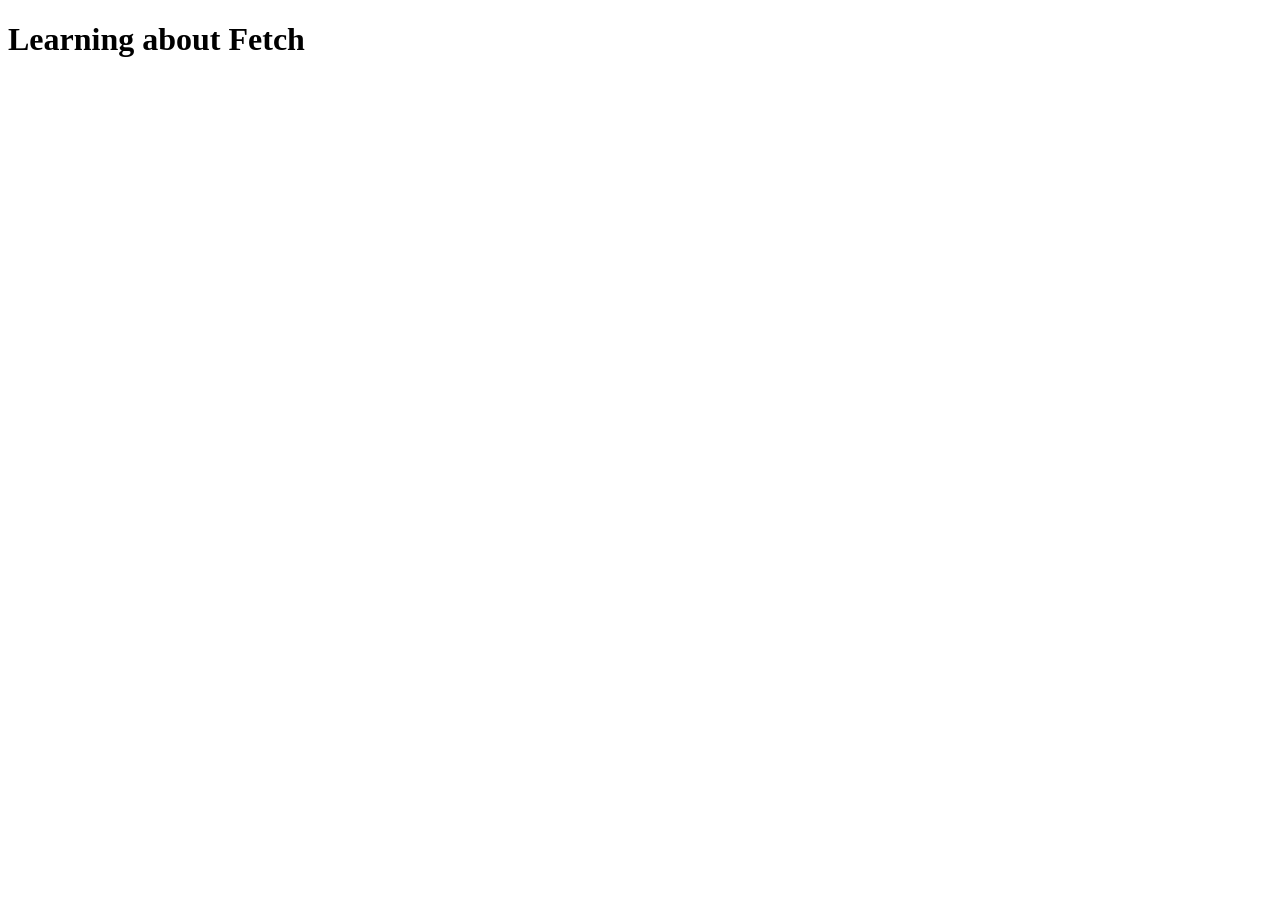
<file: fetch/index.html>
<!DOCTYPE html>
<html lang="en">
<head>
    <meta charset="UTF-8">
    <meta name="viewport" content="width=device-width, initial-scale=1.0">
    <title>Learning about Fetch</title>
</head>
<body>
   <h1>Learning about Fetch</h1> 

   <ul id="catFactsList">

   </ul>


   <script>
    var simpleObject = {
        'name': 'Joel',
        'role': 'faculty',
    }
    console.log(simpleObject);

    var catFacts = [
        "Joel is not a fan of cats.",
        "Joel is allergic to cats.",
    ]
    function renderList(){
        const ulElement = document.getElementById("catFactsList");
        console.log(catFacts);
        catFacts.forEach(fact => {
            const li = document.createElement("li");
            li.textContent = fact;
            ulElement.appendChild(li);
        });
    }

    function getCatFacts(count){
        fetch("https://meowfacts.herokuapp.com/?count=" + count)
        .then(response => response.json())
        .then(function(data){
            catFacts = data.data;
            renderList();
        }
        );
    }

    getCatFacts(1);

    function getDogBreeds(){
        fetch("https://dogapi.dog/api/v2/breeds?page[size]=10")
        .then(response => response.json())
        .then(function(data){
            var dogBreeds = data.data;
            console.log(dogBreeds[0].attributes.name)
            console.log(dogBreeds[0].attributes.description);
        }
        );4
    }
   </script>
</body>
</html>
</file>
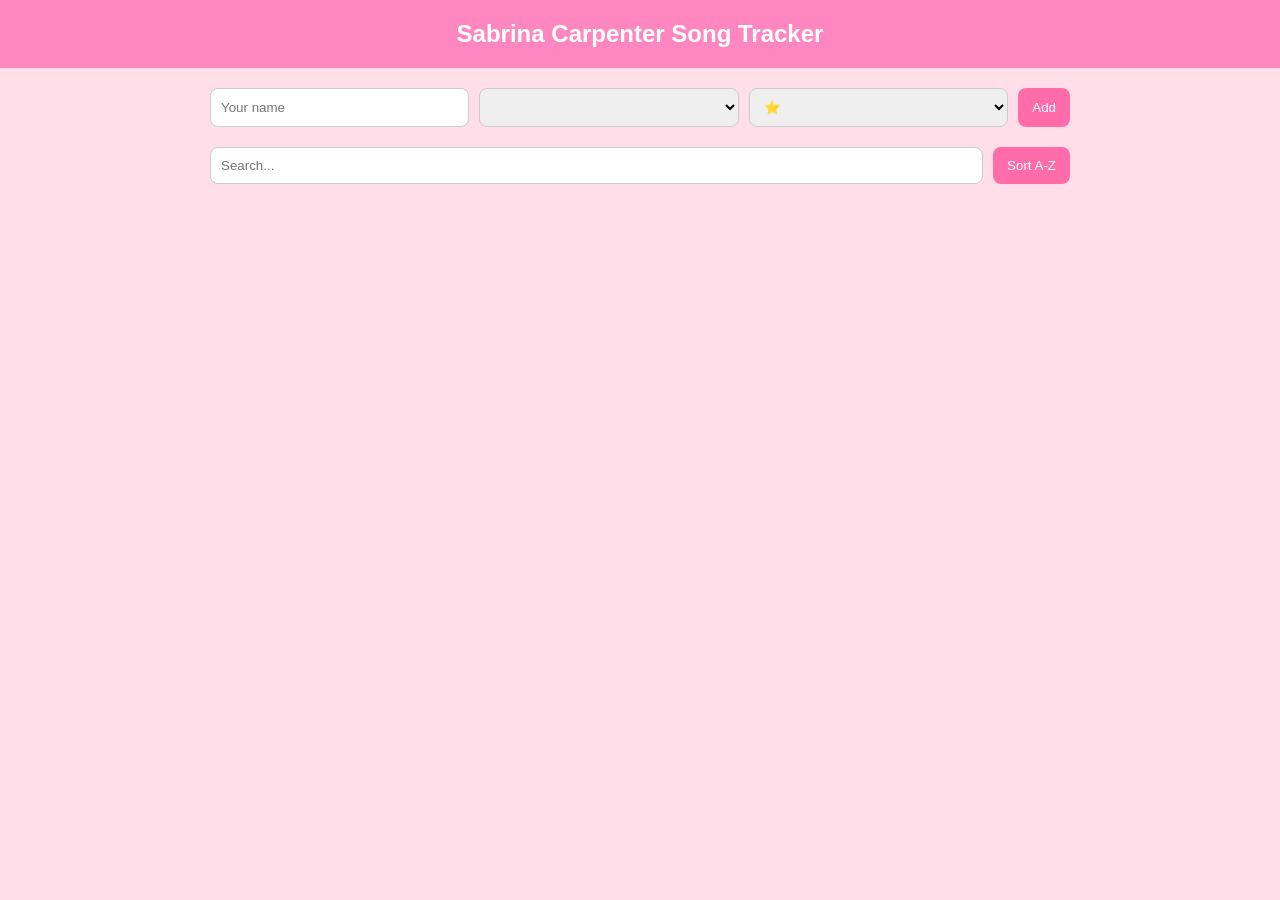
<file: final/index.html>
<!DOCTYPE html>
<html lang="en">
<head>
    <meta charset="UTF-8"/>
    <meta name="viewport" content="width=device-width, initial-scale=1.0" />
    <title>Short n' Sweet Tracker</title>
    <link rel="stylesheet" href="style.css"/>
</head>
<body>
    <header> Sabrina Carpenter Song Tracker</header>

    <div class="container">
        <div class="form">
            <input id="name" placeholder="Your name"/>

            <select id="song"></select>

            <select id="stars">
                <option value="1">⭐</option>
                <option value="2">⭐⭐</option>
                <option value="3">⭐⭐⭐</option>
                <option value="4">⭐⭐⭐⭐</option>
                <option value="5">⭐⭐⭐⭐⭐</option>
            </select>

            <button onclick="addEntry()">Add</button>
        </div>

        <div class="controls">
            <input id="search" placeholder="Search..." oninput="searchEntries()" />
            <button onclick="sortEntries()">Sort A-Z</button>
        </div>

        <div id="list" class="grid"></div>
    </div>

    <script>

        let entries = JSON.parse(localStorage.getItem("entries")) || [];

        
        function showEntries(list = entries) {
            let html = "";

            list.forEach(e => {
                html += `
                    <div class="card">
                        <h3>${e.name}</h3>
                        <p>🎵 ${e.song}</p>
                        <p class="stars">${"⭐".repeat(e.stars)}</p>
                        <small>${e.date}</small>

                        <div class="actions">
                            <button onclick="editEntry(${e.id})">Edit</button>
                            <button class="delete" onclick="deleteEntry(${e.id})">Delete</button>
                        </div>
                    </div>
                `;
            });

            document.getElementById("list").innerHTML = html;
        }

        
        function save() {
            localStorage.setItem("entries", JSON.stringify(entries));
        }

       
        function addEntry() {
            let name = document.getElementById("name").value;
            let song = document.getElementById("song").value;
            let stars = document.getElementById("stars").value;

            if (!name) return;

            entries.push({
                id: Date.now(),
                name,
                song,
                stars: Number(stars),
                date: new Date().toLocaleDateString()
            });

            save();
            showEntries();

            document.getElementById("name").value = "";
        }

        
        function deleteEntry(id) {
            entries = entries.filter(e => e.id !== id);
            save();
            showEntries();
        }

        
        function editEntry(id) {
            let e = entries.find(e => e.id === id);

            if (newStars !== null) {
                newStars = Number(newStars);
                if (newStars >= 1 && newStars <= 5) {
                    e.stars = newStars;
                    save();
                    showEntries();
                }
            }
        }

        
        function sortEntries() {
            entries.sort((a, b) => a.name.localeCompare(b.name));
            showEntries();
        }

       
        function searchEntries() {
            let q = document.getElementById("search").value.toLowerCase();

            let filtered = entries.filter(e =>
                e.name.toLowerCase().includes(q) ||
                e.song.toLowerCase().includes(q)
            );

            showEntries(filtered);
        }

        function loadSongs() {
            fetch("https://itunes.apple.com/search?term=sabrina+carpenter&entity=song&limit=100")
                .then(res => res.json())
                .then(data => {
                    let dropdown = document.getElementById("song");

                    data.results.forEach(song => {
                        dropdown.innerHTML += `<option>${song.trackName}</option>`;
                    });
                })
                .catch(err => console.error("Failed to load songs:", err));
        }

        
        document.getElementById("name").addEventListener("keydown", e => {
            if (e.key === "Enter") addEntry();
        });

       
        showEntries();
        loadSongs();
    </script>
</body>

</html>
</file>
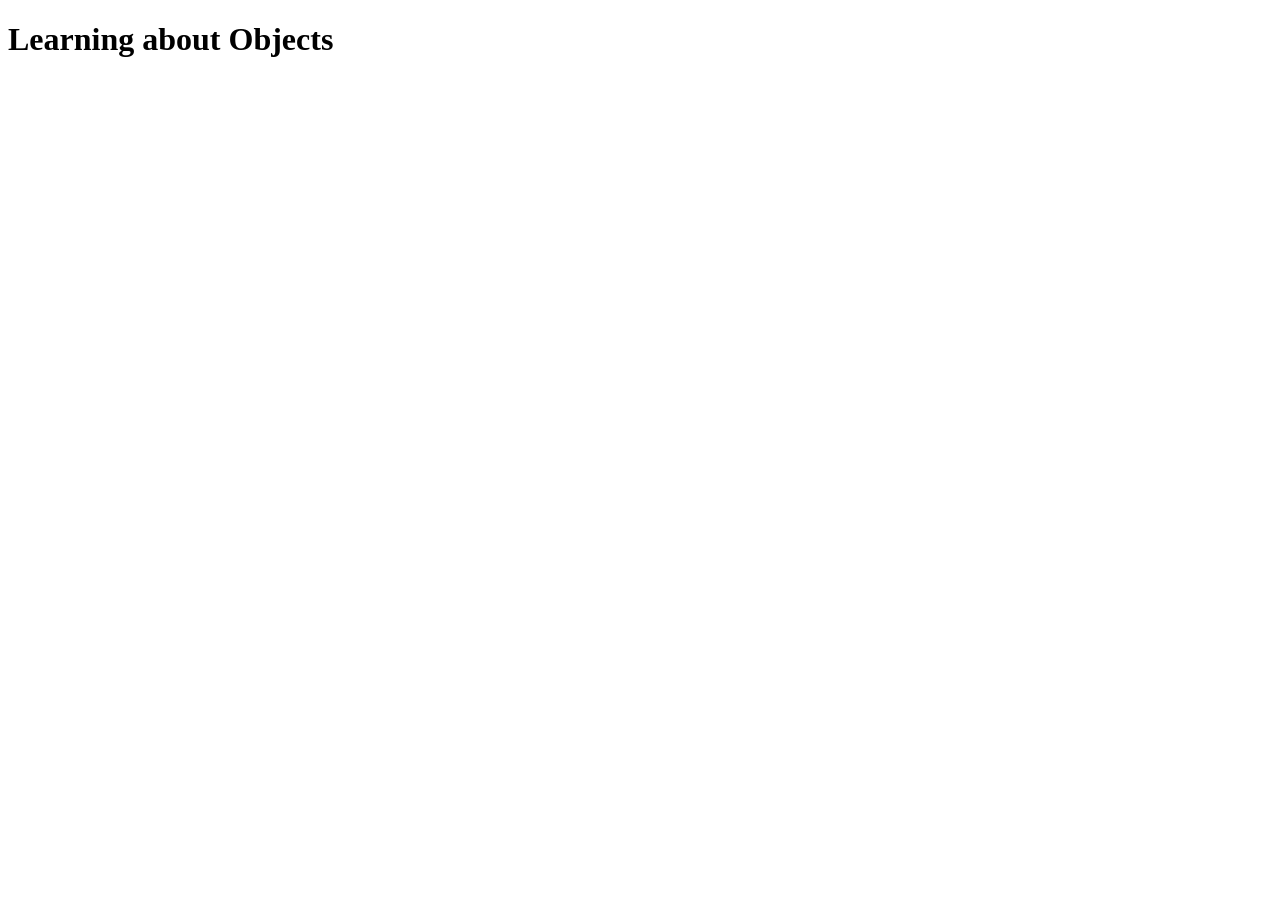
<file: objects/index.html>
<!DOCTYPE html>
<html lang="en">
<head>
    <meta charset="UTF-8">
    <meta name="viewport" content="width=device-width, initial-scale=1.0">
    <title>Objects</title>
</head>

<body>
    <h1>Learning about Objects</h1>

    <div id="directory">
    </div>
    
    <script>
        
    var directory = [
            {
                name: "sarah",
                role: "student"
            },
            {
                name: "joel",
                role: "faculty"
            },
            {
                name: "alyssa",
                role: "student"
            }
        ];

        function renderDirectory() {
            var directorySection = document.getElementById('directory');
            directorySection.innerHTML = '<h2>Directory</h2>';

            directory.forEach(function(person, index) {
                var entry = document.createElement('div');
                entry.className = 'directory-entry';

                var text = document.createElement('span');
                text.textContent = person.name + ' is a ' + person.role;
                entry.appendChild(text);

                var editButton = document.createElement('button');
                editButton.textContent = 'Edit';
                editButton.addEventListener('click', function() {
                    showEditForm(index, entry);
                });
                entry.appendChild(editButton);

                directorySection.appendChild(entry);
            });
        }

        function showEditForm(index, container) {
            container.innerHTML = '';

            var nameInput = document.createElement('input');
            nameInput.type = 'text';
            nameInput.value = directory[index].name;
            nameInput.placeholder = 'Name';
            container.appendChild(nameInput);

            var roleInput = document.createElement('input');
            roleInput.type = 'text';
            roleInput.value = directory[index].role;
            roleInput.placeholder = 'Role';
            container.appendChild(roleInput);

            var saveButton = document.createElement('button');
            saveButton.textContent = 'Save';
            saveButton.addEventListener('click', function() {
                directory[index].name = nameInput.value.trim() || directory[index].name;
                directory[index].role = roleInput.value.trim() || directory[index].role;
                renderDirectory();
            });
            container.appendChild(saveButton);

            var cancelButton = document.createElement('button');
            cancelButton.textContent = 'Cancel';
            cancelButton.addEventListener('click', function() {
                renderDirectory();
            });
            container.appendChild(cancelButton);
        }

        // function addPerson() {
        //     var nameValue = document.getElementById('new-name').value.trim();
        //     var roleValue = document.getElementById('new-role').value.trim();

        //     if (nameValue === '' || roleValue === '') {
        //         alert('Please enter both a name and a role.');
        //         return;
        //     }

        //     directory.push({
        //         name: nameValue,
        //         role: roleValue
        //     });

        //     document.getElementById('new-name').value = '';
        //     document.getElementById('new-role').value = '';
        //     renderDirectory();
        // }

        // document.getElementById('add-person').addEventListener('click', addPerson);

        // renderDirectory();

    </script>
</body>
</html>
</file>
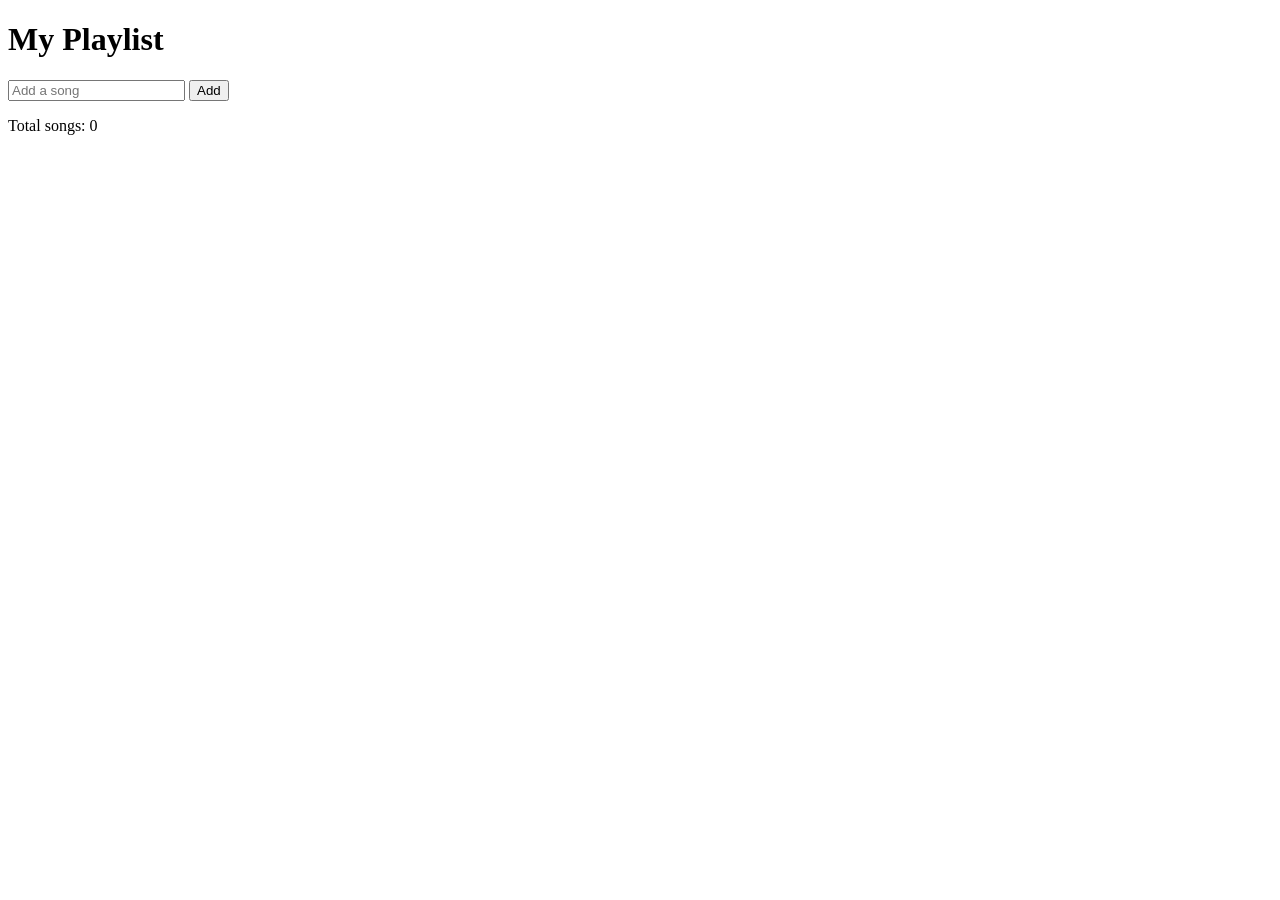
<file: quiz-03/index.html>
<!DOCTYPE html>
<html lang="en">
<head>
  <meta charset="UTF-8">
  <title>Playlist App</title>
</head>
<body>
  <h1>My Playlist</h1>
  <input type="text" id="songInput" placeholder="Add a song" >

  <button id="addButton">Add</button>

  <p>Total songs: <span id="totalCount">0</span></p>

  <ul id="songList"></ul>

<script>
    let playlist = [];


    function renderPlaylist() {
      const songList = document.getElementById("songList");
      const totalCount = document.getElementById("totalCount");

      songList.innerHTML = "";

        for (let i = 0; i < playlist.length; i++) {
        const li = document.createElement("li");
        li.textContent = (i + 1) + ". " + playlist[i];
        songList.appendChild(li);
      }

      totalCount.textContent = playlist.length;
    }

    function addSong() {
      const songInput = document.getElementById("songInput");
      const songName = songInput.value.trim(); 

      if (songName === "") {
        alert("Please enter a song!"); 
        return;                     
      }

      playlist.push(songName);        
      renderPlaylist();                
      songInput.value = "";                       
    }

    
    const addButton = document.getElementById("addButton");
    addButton.addEventListener("click", addSong);

    renderPlaylist();
  </script>
</body>
</html>
</file>
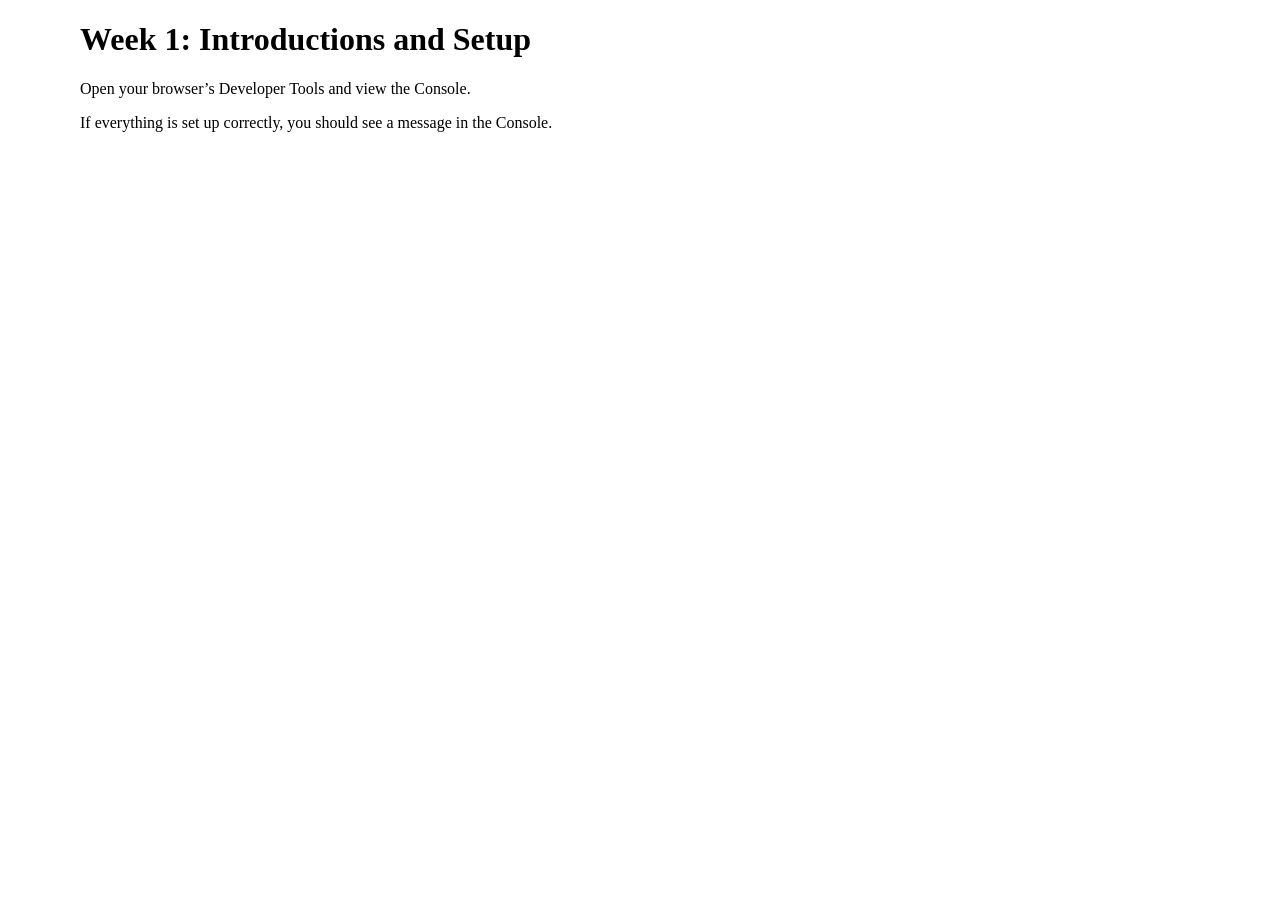
<file: week-01/index.html>
<!DOCTYPE html>
<html lang="en">
<head>
  <meta charset="UTF-8">
  <title>Week 1 — Coding for the Web</title>
  <meta name="viewport" content="width=device-width, initial-scale=1">

  <style>
    body {
        max-width: 70em;
        margin: 0 auto;
    }
  </style>
</head>
<body>

  <h1>Week 1: Introductions and Setup</h1>

  <p>
    Open your browser’s Developer Tools and view the Console.
  </p>

  <p>
    If everything is set up correctly, you should see a message in the Console.
  </p>

  <script src="script.js"></script>
</body>
</html>
</file>
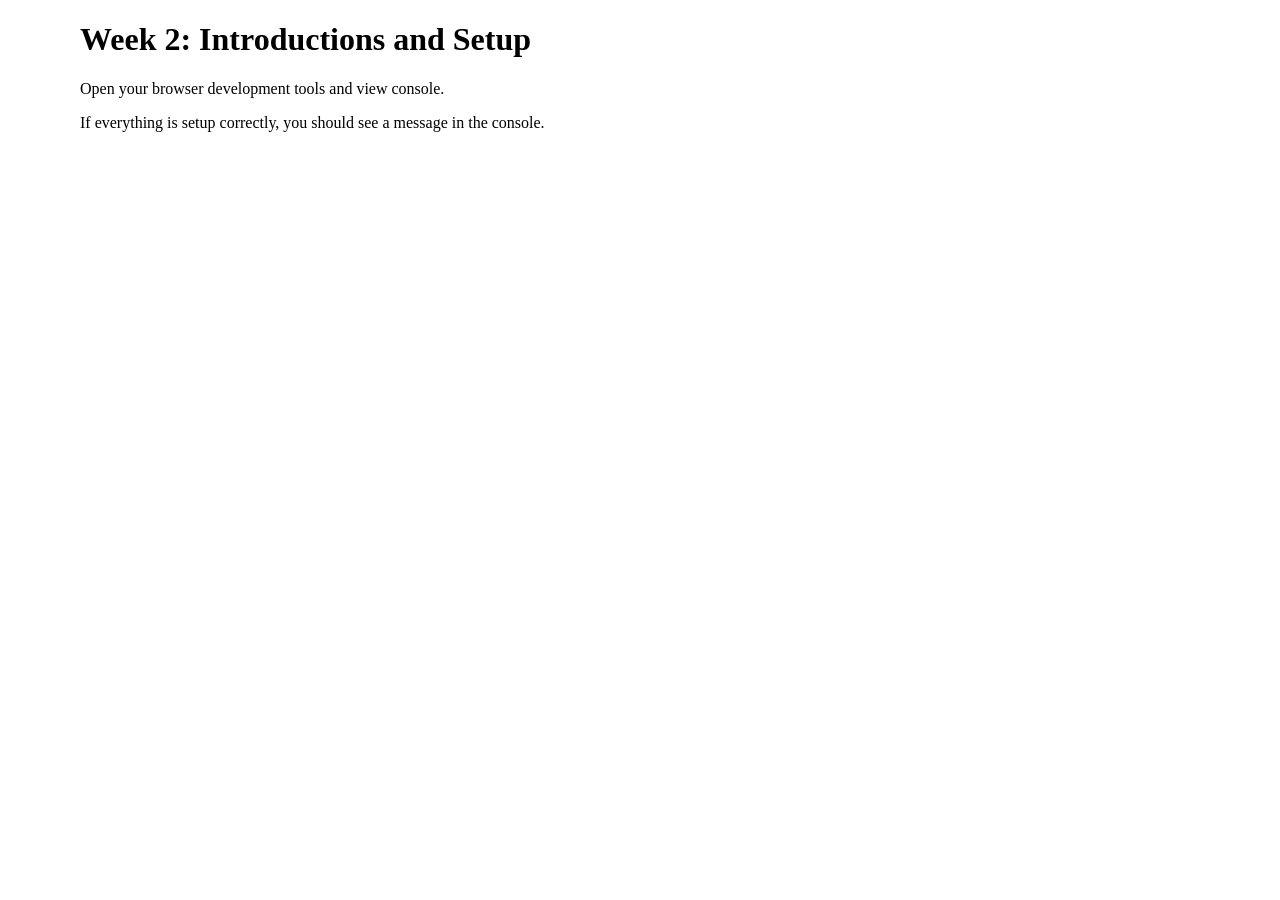
<file: week-02/index.html>
<!DOCTYPE html>
<html lang="en">
<head>
    <meta charset="UTF-8">
    <meta name="viewport" content="width=device-width, initial-scale=1.0">
    <title>Document</title>
        <style>
        body{
          max-width: 70em;
          margin: 0 auto;
        }
    </style>
</head>
<body>
    <h1>Week 2: Introductions and Setup</h1>

    <p>
        Open your browser development tools and view console.
    </p>
    <p>If everything is setup correctly, you should see a message in the console.</p>
    <script src="script.js"></script>


</body>
</html>
</file>
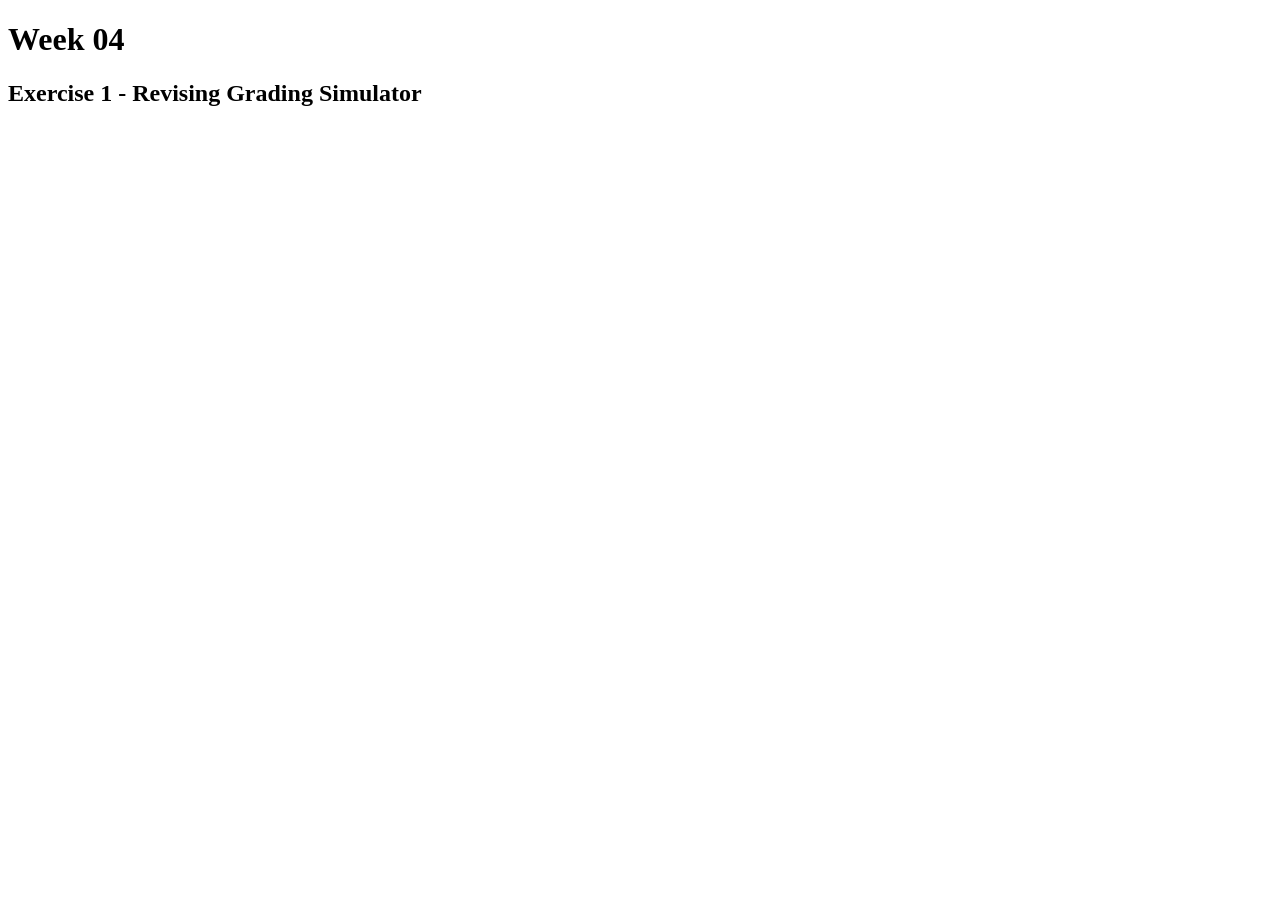
<file: week-04/index.html>
<!DOCTYPE html>
<html lang="en">
<head>
    <meta charset="UTF-8">
    <meta name="viewport" content="width=device-width, initial-scale=1.0">
    <title>Week 04</title>
</head>
<body>
    <h1>Week 04</h1>
    <h2>Exercise 1 - Revising Grading Simulator</h2>
    <script>
        //Promt user for a number grade, then tell them their letter grade
         var numberGrade = prompt("What number grade did you get?")
            numberGrade = parseInt(numberGrade);
        
            //isNaN?
        console.log(isNaN(numberGrade));

        if(isNaN(numberGrade)) {
            var numberGrade = prompt("That wasn't a number. Enter your number grade again")
        } else{
            var letterGrade = "A";

            if(numberGrade >= 90){
                letterGrade = "A";
            } else if (numberGrade >= 80 && numberGrade <= 90) {
                letterGrade = "B";
            }
            
            alert("your letter grade is " +letterGrade)
        }

        var sum = parseInt(numberGrade + 1);

         //console.log("The type of input is " + typeof numberGrade);
         //console.log("Numbergrade plus one is " + sum);
    </script>
</body>
</html>
</file>
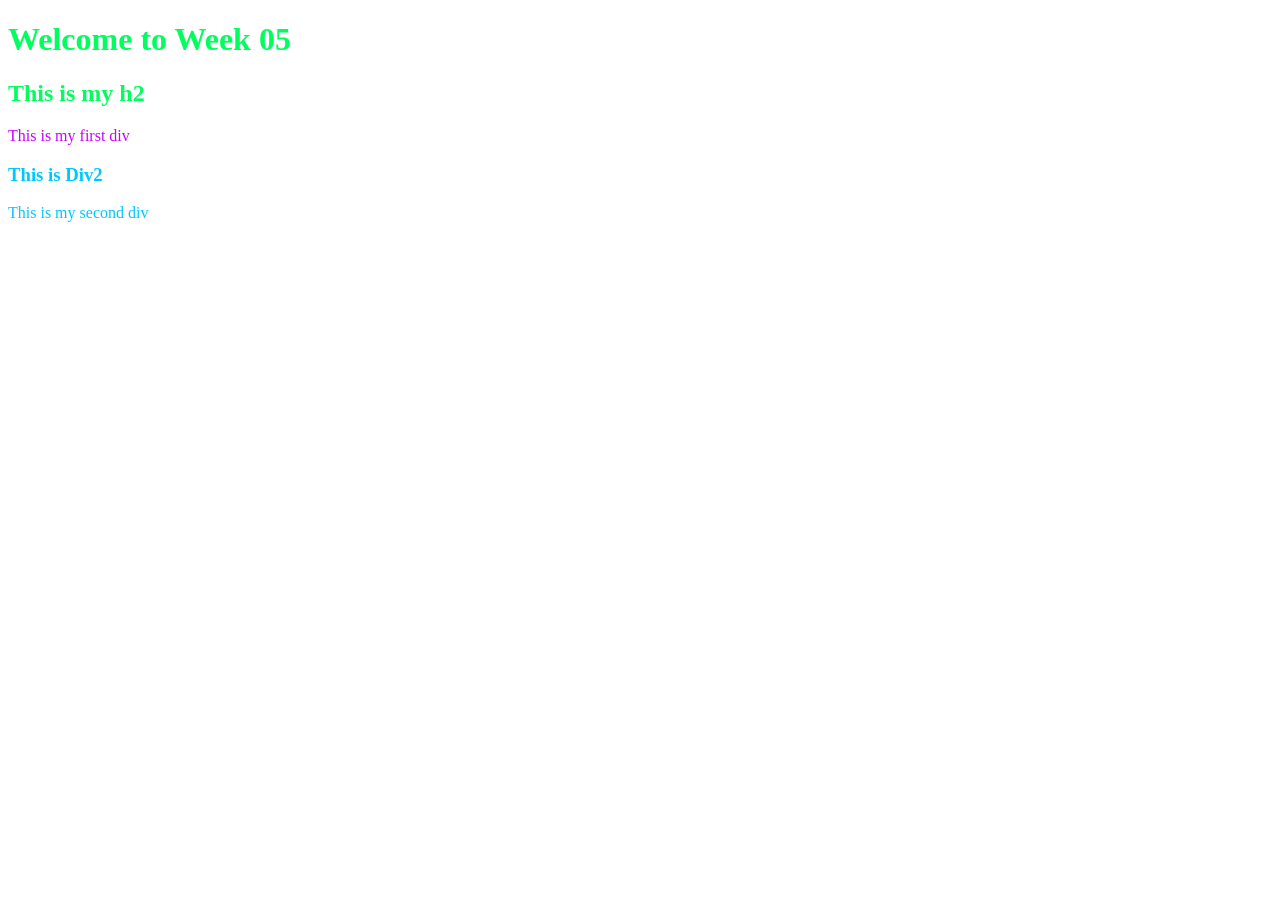
<file: week-05/index.html>
<!DOCTYPE html>
<html lang="en">
<head>
    <meta charset="UTF-8">
    <meta name="viewport" content="width=device-width, initial-scale=1.0">
    <title>Week 05 - Functions and the DOM </title>

    <style>
        h1, h2{
            color:rgb(0, 255, 94);

        }
        #div1{
            color:rgb(200, 0, 255);
        }

        #div2{
            color:rgb(0, 200, 255);
        }

        .display-none{
            display: none !important;
        }

        .red-text{
            color: rgb(255, 0, 247);
            text-decoration: underline;
        }
        
    </style>
</head>
<body>
    <h1>Welcome to Week 05</h1>
    <h2>This is my h2</h2>

    <div id="div1">
        <p>This is my first div</p>
    </div>

    <div id="div2">
        <h3>This is Div2</h3>
        <p>This is my second div</p>
    </div>

    <script>
        // var numberGrade = prompt("What was your number grade?");
        //     numberGrade = parseInt(numberGrade);
        // var letterGrade = "A";

        // var nextNumberGrade;
        // var difference = 0;

        // if(numberGrade < 90) {
        //     letterGrade = "B";
        //     nextNumberGrade = 90;
        //     difference = nextNumberGrade - numberGrade;
        // } else if(numberGrade < 80 && numberGrade >= 70) {
        //     letterGrade = "C";
        //     nextNumberGrade = 80;
        //     difference = nextNumberGrade - numberGrade;
        // }

        //alert(letterGrade);

        //alert("Your number grade is: " + numberGrade);
        //alert("You are " + difference + " away from the next grade.");

        
        // function addTen(number) {
        //     console.log(number + 10);
        // }

        function calculateLetterGrade(numberGrade, anotherNumber) {
            alert(numberGrade)
            alert(anotherNumber)
        }

        // calculateLetterGrade(90, 400);
        // calculateLetterGrade(40, 10);
        // calculateLetterGrade(45, 100);

        addTen(50);
        addTen(45);
        addTen(500000);
        addTen("20");

        var header = document.querySelector("h1");
        console.log(typeof header);
        header.innerHTML = "This is my new header text";

        //header.classList.add("display-none");

        var myParagraph = document.querySelector("#div2 p");
        myParagraph.innerHTML = "This is my new paragraph text";

        var myH3 = document.querySelector("#div2 h3");
        myH3.classList.add("red-text");


    </script>
    
</body>
</html>
</file>
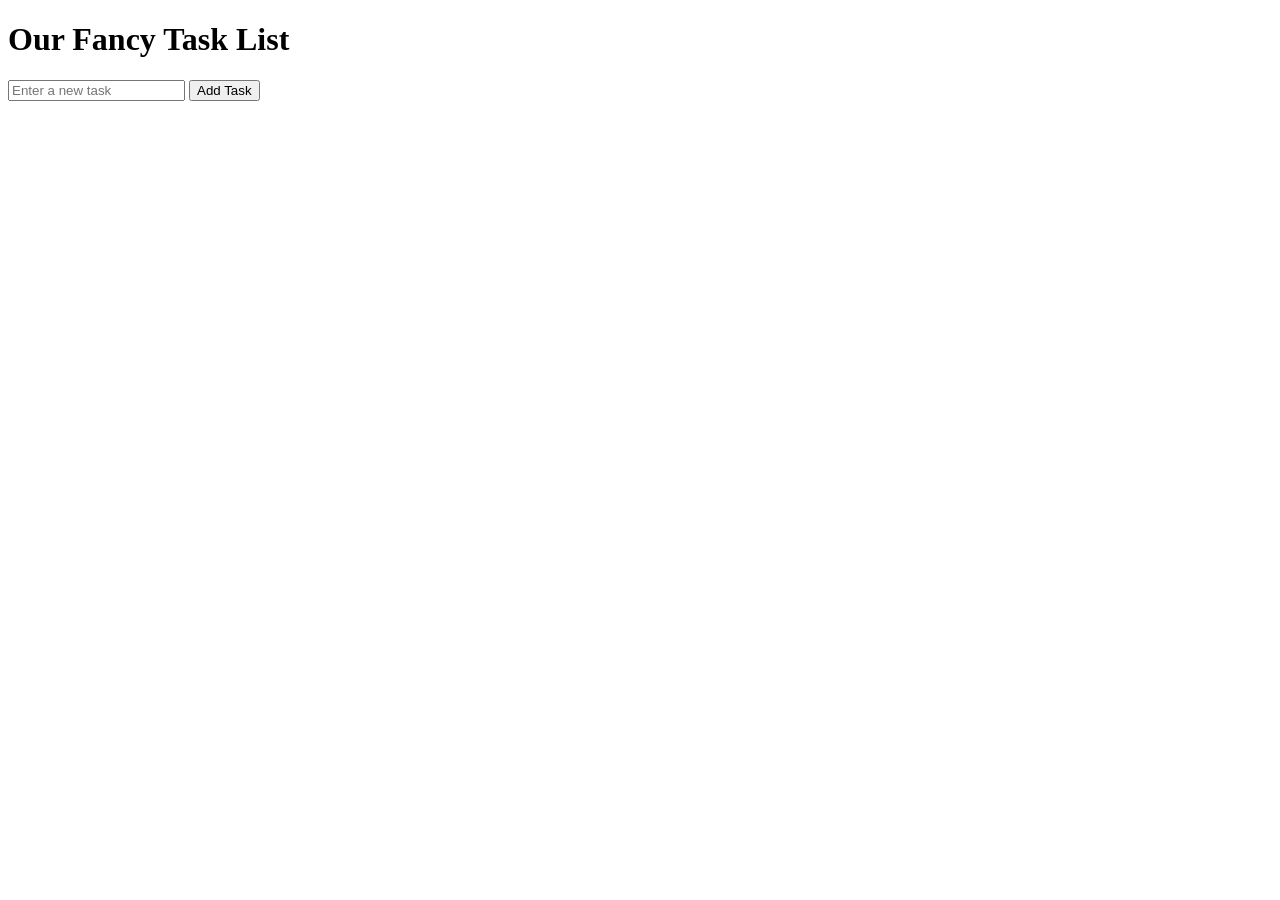
<file: task-list/tasklist.html>
<!DOCTYPE html>
<html lang="en">
<head>
    <meta charset="UTF-8">
    <meta name="viewport" content="width=device-width, initial-scale=1.0">
    <title>Fancy Task List</title>
</head>
<body>
    <h1>Our Fancy Task List</h1>
    <input type="text" id="newTask" placeholder="Enter a new task">
    <button id="addTask">Add Task</button>

    <ul id="taskList">

    </ul>

    <script>
        var tasklist = [];
        var taskButton = document.querySelector("#addTask");
        var taskInput = document.querySelector("#newTask");

        //tasklist.push("Brush Teeth");
        //tasklist.push("Go to class");

        function addTask(task){
            tasklist.push(task);
        }

        function renderList(){
            var listElement = document.querySelector("#taskList");

            listElement.innerHTML = "";

            for (var i=0; i < tasklist.length; i++){
                var listItem = '<li>' + tasklist[i] + '</li>';
                listElement.innerHTML += listItem; 
            }
            
            
        }

        taskButton.addEventListener("click", function(){
            var taskText = taskInput.value;
            if (taskText === "") {
                alert("Please enter a task!");
                return; 
            }});

            addTask(taskText);
            renderList();

        addTask("Go to lunch");
        addTask("Forget about functions");
    </script>
</body>
</html>
</file>
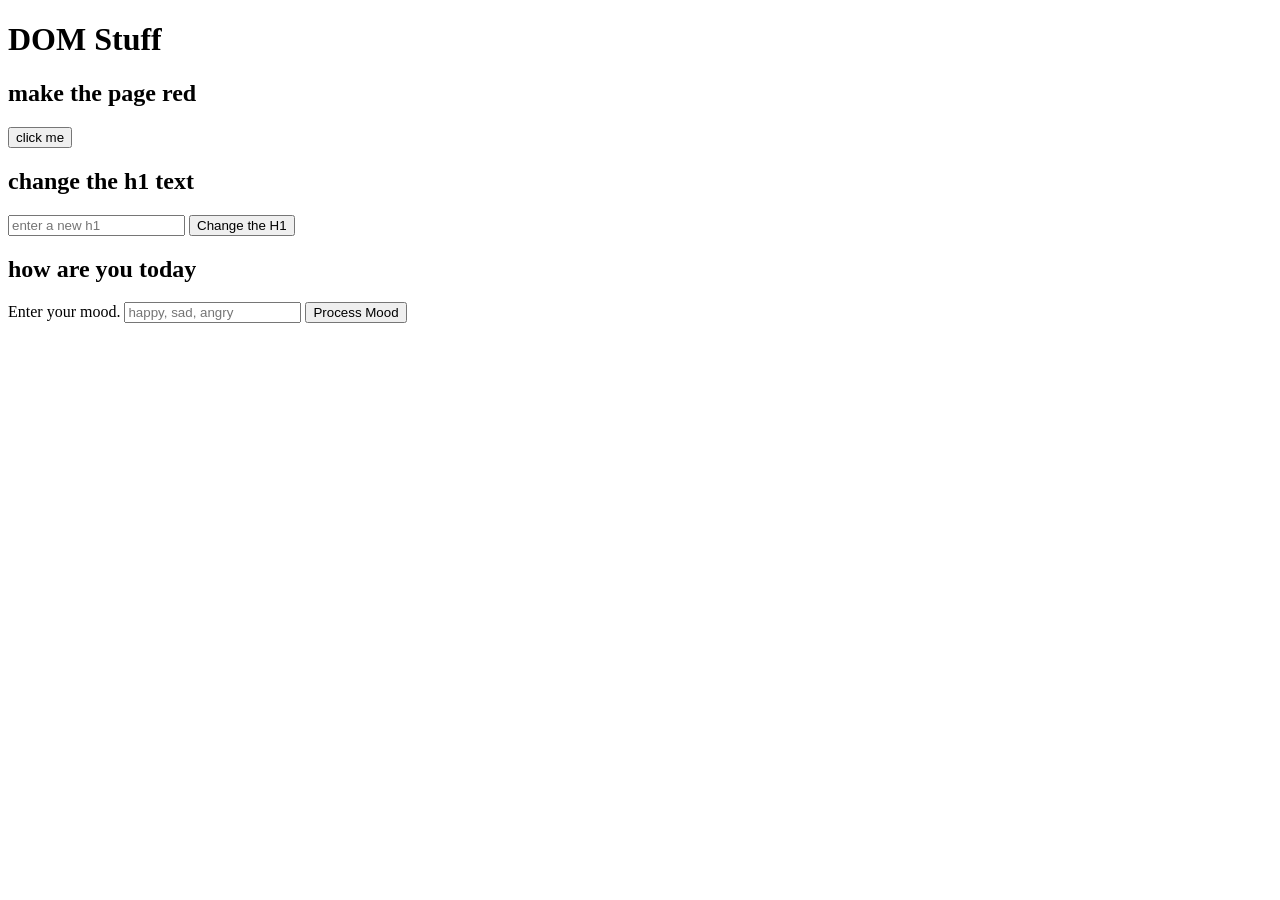
<file: week-05/domstuff.html>
<!DOCTYPE html>
<html>
    <head>
        <title>DOM stuff</title>
        <style>
            .redBG{
                background-color: red;
                color: brown!important;
            }

            .happy{
                background-color: #fafc97;
            }

            .happy h1{
                text-transform: lowercase;
                color: palevioletred;
            }
            .happy h2{
                text-transform: lowercase;
                color: pink;
            }

            .happy button{
                border-radius: 10px;
                background-color: palevioletred;
                color: blue;
                text-transform: lowercase;
            }

            .sad{
                background-color: #97a9fa;
                text-transform: lowercase!important;
            }

            .sad h1{
                font-size: 14px;
                color: #333;
            }

            .sad h2{
                font-size: 8px;
                color: #333;
            }

            .sad button{
                border-radius: 0px;
                background-color: #333;
                color: white;
            }

            .angry{
                background-color: #fa9797;
                text-transform: uppercase!important;
            }

            .angry h1{
                font-size: 30px;
                color: red;
            }

            .angry h2{
                font-size: 20px;
                color: red;
            }

            .angry button{
                border-radius: 0px;
                background-color: red;
                color: white;
            }
        </style>
    </head>
    <body>
        
        <h1 id="pageH1">DOM Stuff</h1>
        <h2>make the page red</h2>
        <button id="makeRed">click me</button>

        <h2>change the h1 text</h2>
        <input type="text" id="newH1" placeholder="enter a new h1">
        <button id="changeH1">Change the H1</button>

        <h2>how are you today</h2>
        <label for="userMood">
            Enter your mood.
        </label>

        <input type="text" id="userMood" placeholder="happy, sad, angry">

        <button id="processMood">Process Mood</button>

        <script>
            var button = document.querySelector("#makeRed")
            console.log(typeof button);

            button.addEventListener("click", function (){
                var body = document.querySelector("body");
                    body.classList.toggle("redBG");
            });

            var newH1Input = document.querySelector("#newH1");
            var newH1Button = document.querySelector("#changeH1");
            var pageH1 = document.querySelector("#pageH1");

            newH1Button.addEventListener("click", function(){
                var inputValue = newH1Input.value;

                pageH1.textContent = inputValue;
            });

            var processMoodButton = document.querySelector("#processMood");
            var moodInput = document.querySelector("#userMood");
            var body = document.querySelector("body");

            processMoodButton.addEventListener("click", function(){
                var inputValue = userMood.value;

                if(inputValue == "happy"){
                    body.classList.add("happy");
                    body.classList.remove("sad");
                    body.classList.remove("angry");
                } else if (inputValue == "sad") {
                    body.classList.add("sad");
                    body.classList.remove("happy");
                    body.classList.remove("angry");
                } else if (inputValue == "angry"){
                    body.classList.add("angry");
                    body.classList.remove("happy");
                    body.classList.remove("sad");
                }else{
                    alert("You must enter the following: happy, sad, angry");
                }
            })

        </script>
    </body>
</html>
</file>
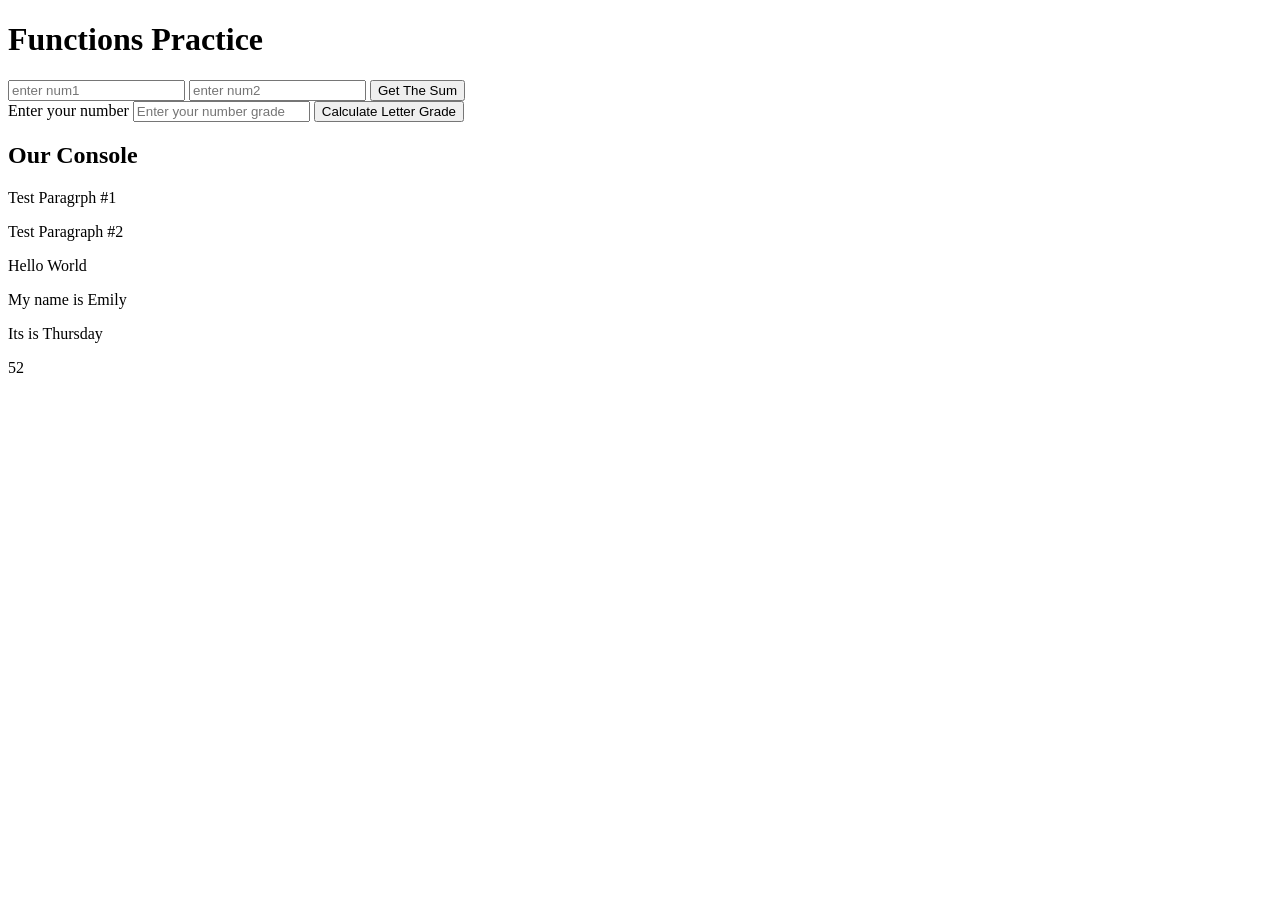
<file: week-05/functions.html>
<!DOCTYPE html>
<html lang="en">
<head>
    <meta charset="UTF-8">
    <meta name="viewport" content="width=device-width, initial-scale=1.0">
    <title>Functions Practice</title>
</head>
<body>
    <h1>Functions Practice </h1>

    <div>
        <input type="number" id="num1" placeholder="enter num1">
        <input type="number" id="num2" placeholder="enter num2">

        <button id="calculate">Get The Sum</button>

    </div>
    <div id="grade-calc">
        <label for="numberGrade">Enter your number</label>
        <input type="number" id="numberGrade" placeholder="Enter your number grade">

        <button id="calcGrade">Calculate Letter Grade</button>
    </div>

    <div id="console"> 
        <h2>Our Console</h2>
        <p>Test Paragrph #1</p>
        <p>Test Paragraph #2</p>

    </div>


    <script>
        var myConsole = document.querySelector("#console");

        function log(message){
         //myconsole.innerHTML += "<p>Hello World</p>";
         //myConsole.innerHTML += "<p>My name is Emily</p>";

         myConsole.innerHTML += "<p>" + message + "</p>";
        }

        function add(num1, num2){
            var sum = num1 + num2;

            return sum;
        }

        var calcButton = document.querySelector("#calculate");
        
        calcButton.addEventListener("click", function(){
            var num1 = parseInt(document.querySelector("#num1").value);
            var num2 = parseInt(document.querySelector("#num2").value);

            log(add(num1, num2));
        });

        log("Hello World");
        log("My name is Emily");
        log("Its is Thursday");
        log(add(12, 40));

        function calcLetterGrade(numberGrade){
            var letterGrade = "A";
            if(numberGrade < 93 && numberGrade >= 90) {
                letterGrade = "A-";
            } else if (numberGrade < 90 && numberGrade >= 87) {
                letterGrade = "B+";
            } else if (numberGrade < 87 && numberGrade >= 83) {
                letterGrade = "B";
            } else if (numberGrade < 83 && numberGrade >= 80) {
                letterGrade = "B-";
            } else if (numberGrade < 80 && numberGrade >= 77) {
                letterGrade = "C+";
            } else if (numberGrade < 77 && numberGrade >= 74) {
                letterGrade = "C";
            } else if (numberGrade < 74 && numberGrade >= 70) {
                letterGrade = "C-";
            } else if (numberGrade < 70 && numberGrade >= 67) {
                letterGrade = "D+";
            }else if (numberGrade < 67) {
                letterGrade = "F";
            }

            return letterGrade;
        }

        var gradeButton = document.querySelector("#calcGrade");

        gradeButton.addEventListener("click", function(){
            var numberGrade = parseInt(document.querySelector("#numberGrade").value);

            var myletterGrade = calcLetterGrade(numberGrade);

            var message = "Your letter grade is: " + myletterGrade;

            log(message);
        });

    </script>
</body>
</html>
</file>
<file: final/style.css>
* {
  margin: 0;
  padding: 0;
  box-sizing: border-box;
}


body {
  font-family: Arial, sans-serif;
  background: #ffdde9;
  color: #333;
}


header {
  text-align: center;
  padding: 20px;
  background: #ff87bf;
  color: rgb(255, 255, 255);
  font-size: 24px;
  font-weight: bold;
}


.container {
  max-width: 900px;
  margin: auto;
  padding: 20px;
}


.form {
  display: flex;
  gap: 10px;
  margin-bottom: 20px;
  flex-wrap: wrap;
}

input, select {
  padding: 10px;
  border-radius: 8px;
  border: 1px solid #ccc;
  flex: 1;
  min-width: 120px;
}


button {
  padding: 10px 14px;
  border: none;
  border-radius: 8px;
  background: #ff6ca9;
  color: white;
  cursor: pointer;
  transition: 0.2s;
}

button:hover {
  background: #ff6ca9;
}


.controls {
  display: flex;
  justify-content: space-between;
  margin-bottom: 15px;
  gap: 10px;
}

.controls input {
  flex: 1;
}


.grid {
  display: grid;
  grid-template-columns: repeat(auto-fill, minmax(220px, 1fr));
  gap: 15px;
}


.card {
  background: white;
  padding: 15px;
  border-radius: 12px;
  box-shadow: 0 4px 12px rgba(0,0,0,0.08);
  transition: 0.2s;
}

.card:hover {
  transform: scale(1.03);
}


.card h3 {
  margin-bottom: 5px;
}

.card p {
  margin: 5px 0;
}

.card small {
  color: gray;
}


.tag {
  display: inline-block;
  font-size: 12px;
  padding: 4px 8px;
  border-radius: 6px;
  margin-bottom: 5px;
}

.dog {
  background: #d1f7d6;
}

.cat {
  background: #ffe1e1;
}

.actions {
  margin-top: 10px;
  display: flex;
  gap: 5px;
}

.delete {
  background: #ab0101;
}

.delete:hover {
  background: #6a0101;
}
</file>
